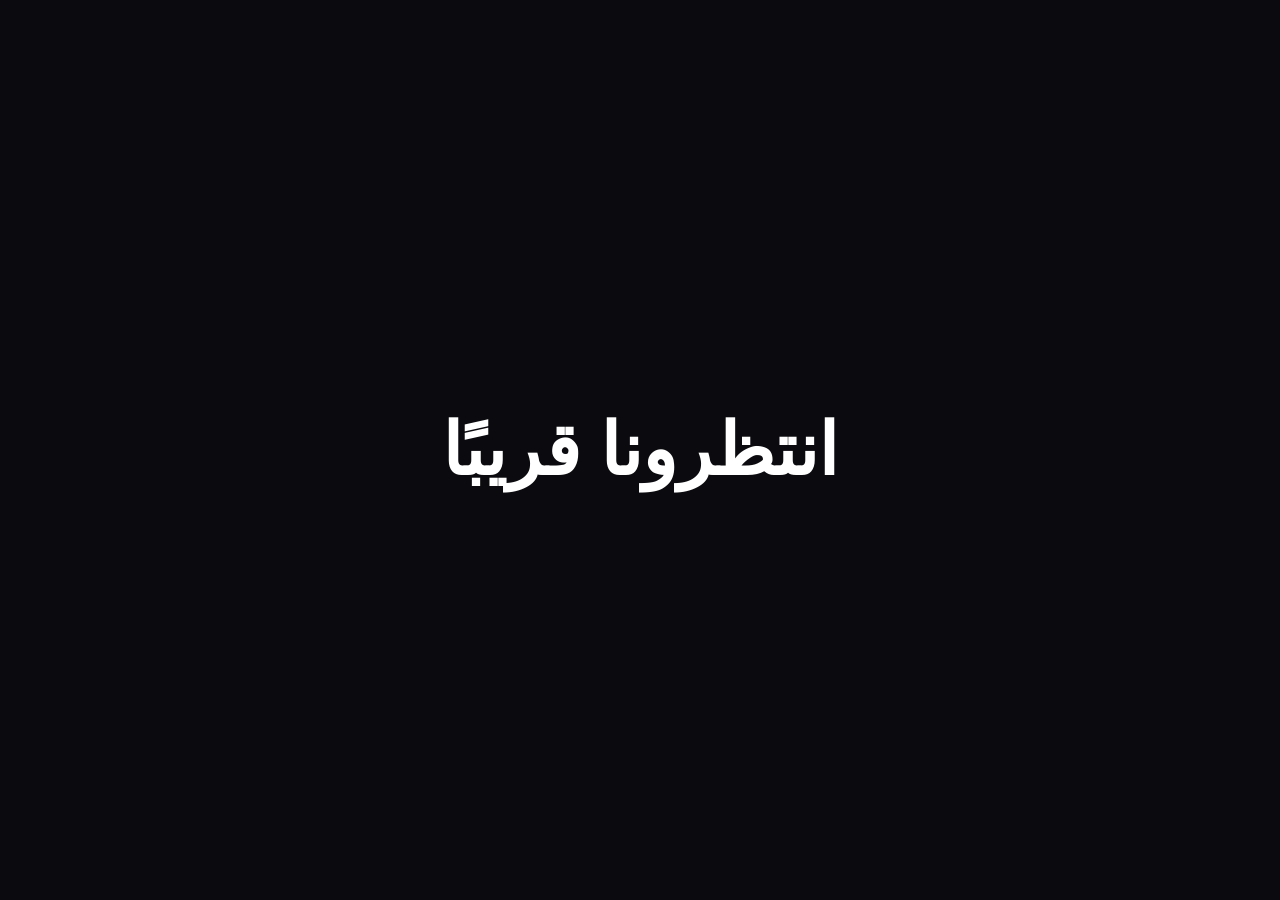
<file: index.html>
<!DOCTYPE html>
<html lang="ar" dir="rtl">
<head>
  <meta charset="UTF-8">
  <meta name="viewport" content="width=device-width, initial-scale=1">
  <title>انتظرونا قريبًا</title>
  <style>
    * { box-sizing: border-box; }
    body {
      margin: 0;
      min-height: 100vh;
      display: flex;
      align-items: center;
      justify-content: center;
      background: #0b0b0f;
      color: white;
      font-family: Tahoma, Arial, sans-serif;
    }
    h1 {
      font-size: clamp(36px, 7vw, 72px);
      text-align: center;
    }
  </style>
</head>
<body>
  <h1>انتظرونا قريبًا</h1>
</body>
</html>
</file>
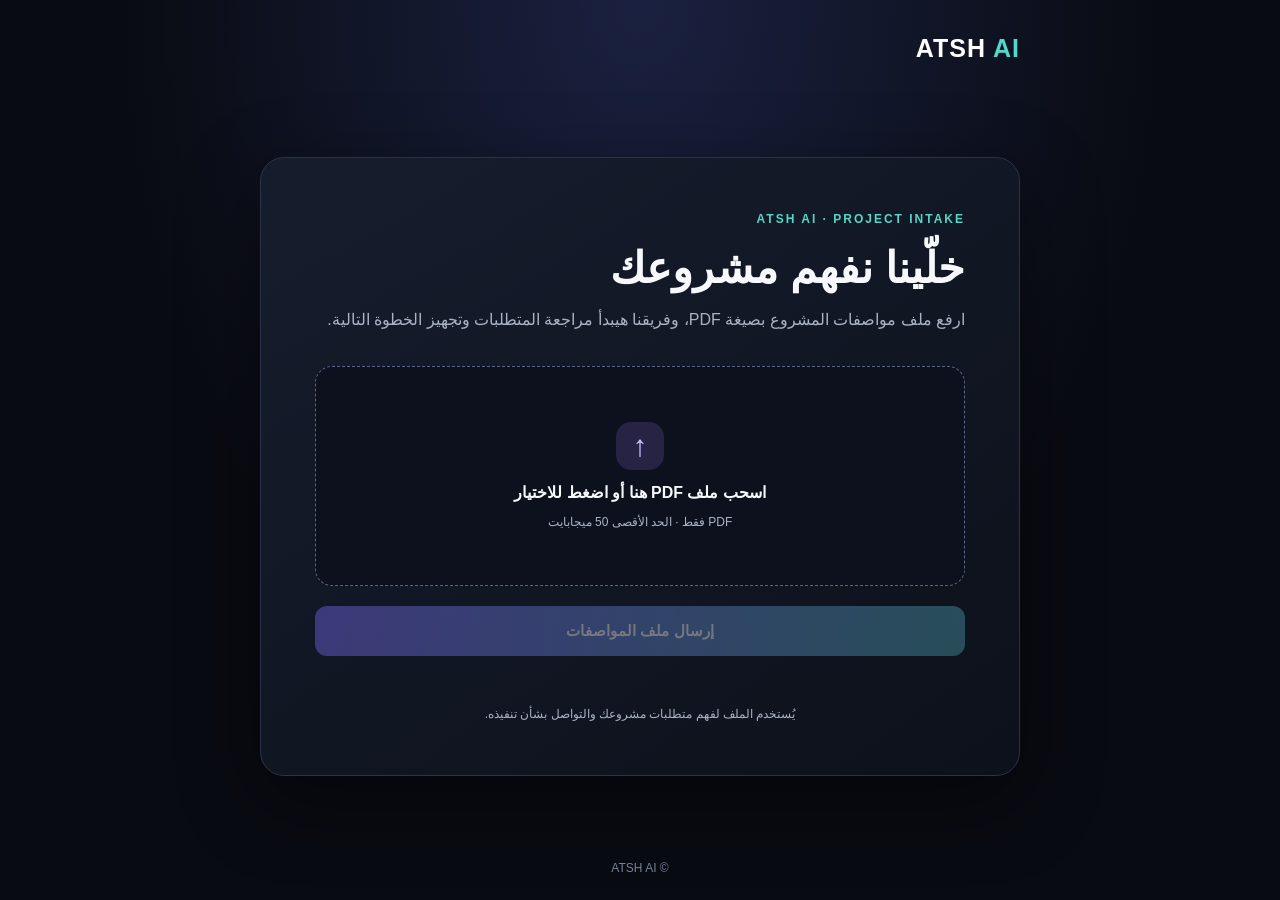
<file: upload-specification.html>
<!doctype html>
<html lang="ar" dir="rtl">
<head>
  <meta charset="utf-8">
  <meta name="viewport" content="width=device-width, initial-scale=1">
  <meta name="theme-color" content="#090b12">
  <title>إرسال مواصفات مشروعك | ATSH AI</title>
  <meta name="description" content="أرسل ملف مواصفات مشروعك بصيغة PDF إلى فريق ATSH AI.">
  <link rel="stylesheet" href="/upload-specification.css">
  <script src="/upload-specification.js" defer></script>
</head>
<body>
  <main class="page-shell">
    <header class="brand"><a href="/" aria-label="ATSH AI - الصفحة الرئيسية">ATSH <span>AI</span></a></header>
    <section class="upload-card" aria-labelledby="page-title">
      <div class="eyebrow">ATSH AI · PROJECT INTAKE</div>
      <h1 id="page-title">خلّينا نفهم مشروعك</h1>
      <p class="intro">ارفع ملف مواصفات المشروع بصيغة PDF، وفريقنا هيبدأ مراجعة المتطلبات وتجهيز الخطوة التالية.</p>
      <form id="upload-form">
        <label class="drop-zone" id="drop-zone" for="pdf-file">
          <span class="upload-icon" aria-hidden="true">↑</span>
          <strong id="file-prompt">اسحب ملف PDF هنا أو اضغط للاختيار</strong>
          <span class="hint">PDF فقط · الحد الأقصى 50 ميجابايت</span>
          <input id="pdf-file" name="data" type="file" accept="application/pdf,.pdf" required>
        </label>
        <div class="file-details" id="file-details" hidden></div>
        <button id="submit-button" type="submit" disabled>إرسال ملف المواصفات</button>
        <div class="status" id="status" role="status" aria-live="polite"></div>
      </form>
      <p class="privacy-note">يُستخدم الملف لفهم متطلبات مشروعك والتواصل بشأن تنفيذه.</p>
    </section>
    <footer>© ATSH AI</footer>
  </main>
</body>
</html>
</file>
<file: upload-specification.css>
:root{color-scheme:dark;--bg:#090b12;--panel:#111622;--line:#293247;--muted:#aab3c5;--text:#f7f8fc;--accent:#8b7cff;--accent2:#54d6c8;--danger:#ff7777}
*{box-sizing:border-box}
body{margin:0;min-height:100vh;background:radial-gradient(ellipse at 50% 0%,#1a2140 0%,var(--bg) 58%);color:var(--text);font-family:Tahoma,Arial,sans-serif}
.page-shell{width:min(100% - 32px,760px);min-height:100vh;margin:auto;display:flex;flex-direction:column;align-items:center}
.brand{width:100%;padding:34px 0}
.brand a{color:#fff;text-decoration:none;font-size:25px;font-weight:800;letter-spacing:1px}
.brand span{color:var(--accent2)}
.upload-card{width:100%;margin:auto 0;padding:clamp(26px,6vw,54px);border:1px solid var(--line);border-radius:24px;background:linear-gradient(145deg,rgba(22,29,45,.97),rgba(13,17,27,.97));box-shadow:0 24px 80px #0007}
.eyebrow{color:var(--accent2);font-size:12px;font-weight:700;letter-spacing:2px}
h1{font-size:clamp(29px,5vw,43px);margin:17px 0 12px}
.intro{color:var(--muted);line-height:1.9;margin:0 0 30px}
.drop-zone{min-height:220px;border:1.5px dashed #596584;border-radius:17px;display:flex;flex-direction:column;justify-content:center;align-items:center;gap:13px;padding:24px;text-align:center;cursor:pointer;background:#0c111d;transition:border-color .2s,background .2s}
.drop-zone:hover,.drop-zone.dragging{border-color:var(--accent2);background:#111d29}
.upload-icon{width:48px;height:48px;border-radius:15px;display:grid;place-items:center;background:#262345;color:#c9c2ff;font-size:30px}
.drop-zone strong{font-size:16px}
.hint,.privacy-note{font-size:12px;color:var(--muted)}
input[type=file]{position:absolute;width:1px;height:1px;overflow:hidden;clip:rect(0,0,0,0);white-space:nowrap}
.file-details{margin-top:14px;padding:12px 14px;border:1px solid var(--line);border-radius:12px;color:#dce4f4;font-size:13px;overflow-wrap:anywhere}
button{width:100%;margin-top:20px;padding:16px;border:0;border-radius:12px;background:linear-gradient(100deg,#7768ef,#4b9eae);color:#fff;font:700 15px Tahoma,Arial,sans-serif;cursor:pointer}
button:disabled{opacity:.42;cursor:not-allowed}
button:not(:disabled):hover{filter:brightness(1.12)}
.status{min-height:25px;margin-top:14px;font-size:13px;line-height:1.7;color:var(--muted)}
.status.error{color:var(--danger)}.status.success{color:var(--accent2)}
.privacy-note{margin:12px 0 0;text-align:center}
footer{padding:25px;color:#778198;font-size:12px}
@media(max-width:520px){.brand{padding:24px 0}.upload-card{border-radius:18px}.drop-zone{min-height:190px}}
</file>
